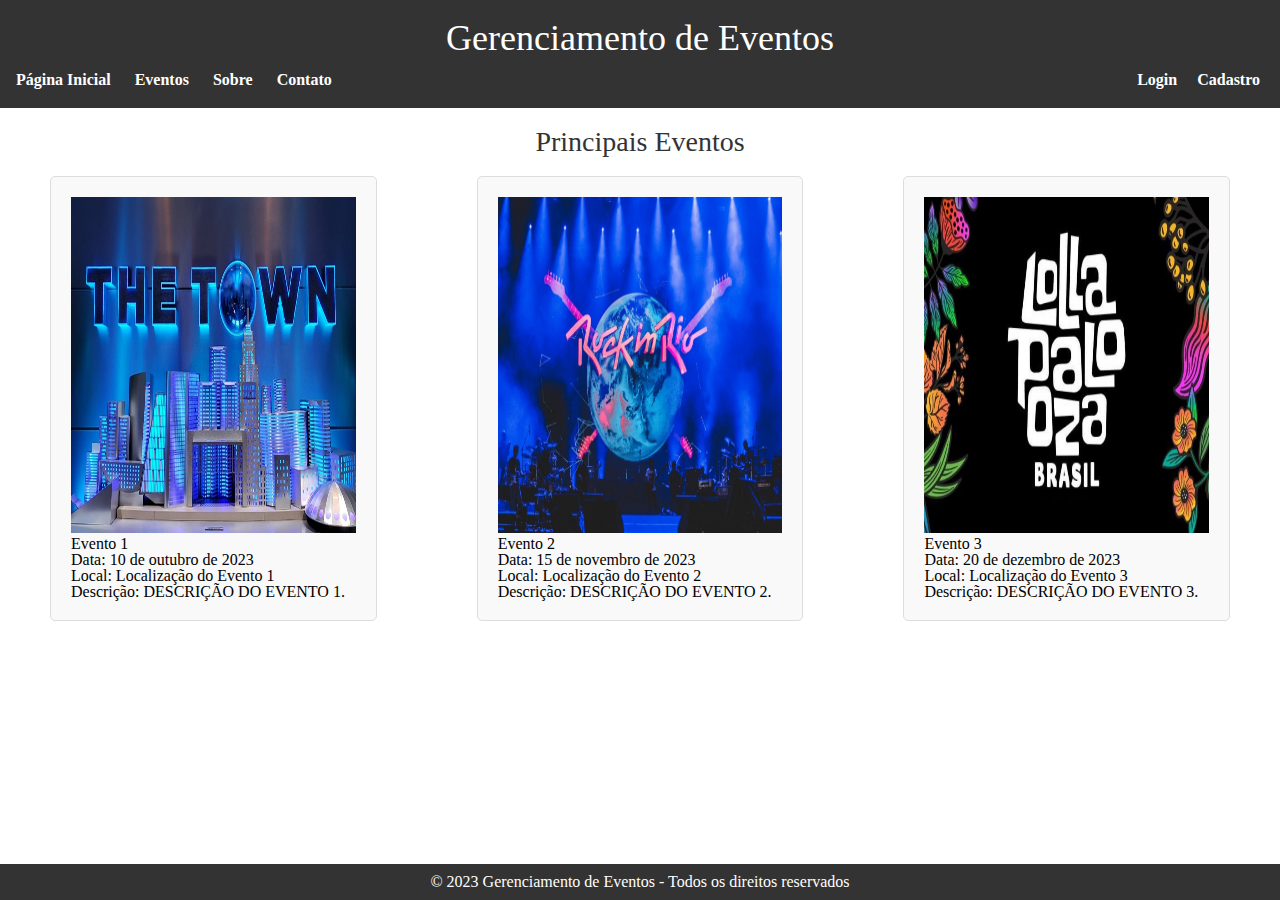
<file: PWMB_ENTREGAS/PWMB-Semana#05/InEvents/index.html>
<!DOCTYPE html>
<html lang="pt-br">

<head>
  <meta charset="UTF-8">
  <meta name="viewport" content="width=device-width, initial-scale=1.0">
  <title>Gerenciamento de Eventos</title>
  <link rel="stylesheet" href="reset.css">
  <link rel="stylesheet" href="styles_index.css">
</head>

<body>
  <header class="header">
    <h1>Gerenciamento de Eventos</h1>

    <nav>
      <ul class="menu">
        <li><a href="index.html">Página Inicial</a></li>
        <li><a href="#">Eventos</a></li>
        <li><a href="#">Sobre</a></li>
        <li><a href="#">Contato</a></li>
        <li><a href="telaDeCadastro.html">Cadastro</a></li>
        <li><a href="telaDeLogin.html">Login</a></li>
      </ul>
    </nav>

  </header>

  <main class="main">
    <h2>Principais Eventos</h2>
    <section class="event-list">

      <section class="event">
        <img src="img/The Town.jpg" alt="Evento 1">
        <h3>Evento 1</h3>
        <p>Data: 10 de outubro de 2023</p>
        <p>Local: Localização do Evento 1</p>
        <p>Descrição: DESCRIÇÃO DO EVENTO 1.</p>
      </section>

      <section class="event">
        <img src="img/Rock_In_Rio.jpeg" alt="Evento 2">
        <h3>Evento 2</h3>
        <p>Data: 15 de novembro de 2023</p>
        <p>Local: Localização do Evento 2</p>
        <p>Descrição: DESCRIÇÃO DO EVENTO 2.</p>
      </section>

      <section class="event">
        <img src="img/Lolapaloza.jpg" alt="Evento 3">
        <h3>Evento 3</h3>
        <p>Data: 20 de dezembro de 2023</p>
        <p>Local: Localização do Evento 3</p>
        <p>Descrição: DESCRIÇÃO DO EVENTO 3.</p>
      </section>

    </section>
  </main>

  <footer class="footer">
    &copy; 2023 Gerenciamento de Eventos - Todos os direitos reservados
  </footer>
</body>

</html>
</file>
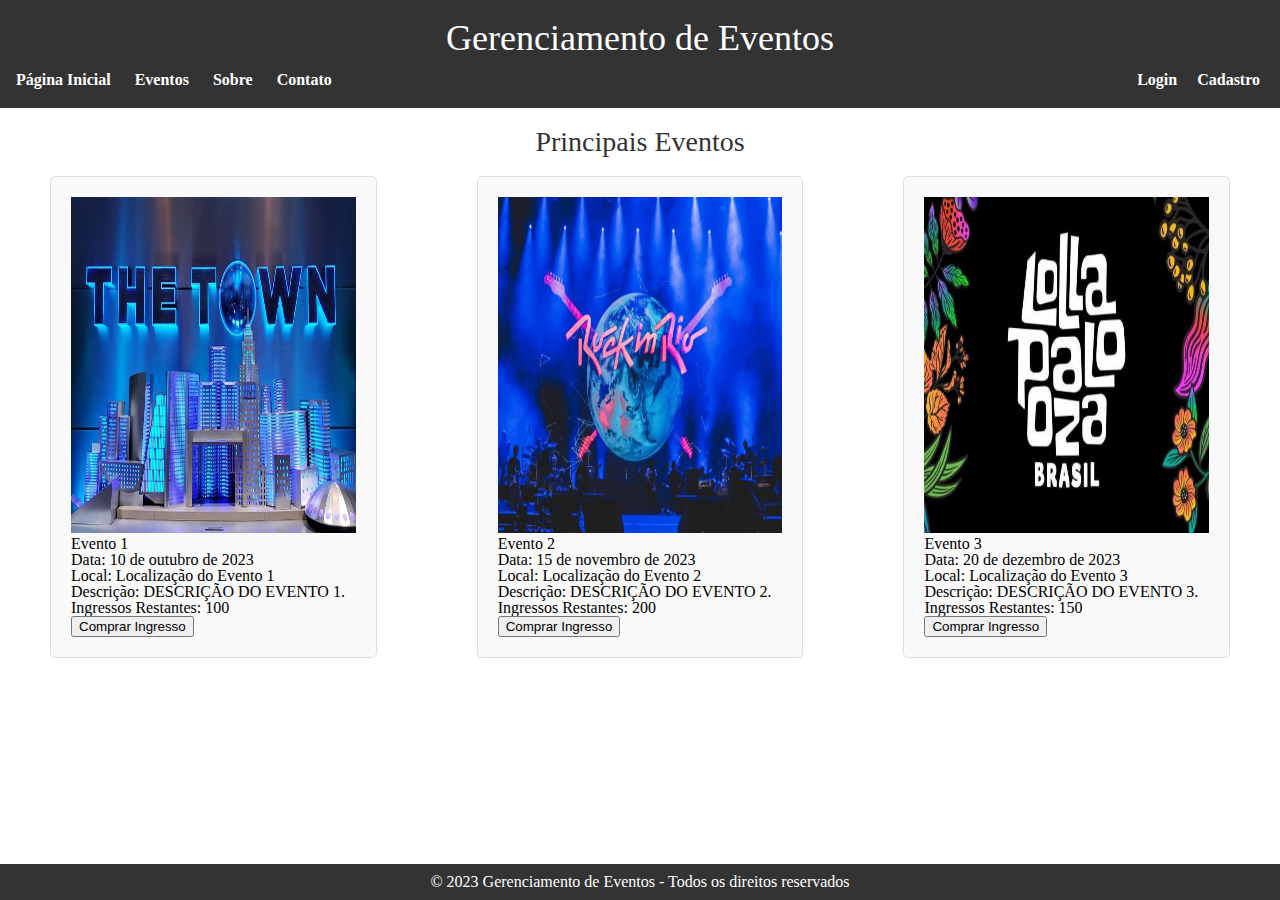
<file: PWMB_ENTREGAS/PWMB-Semana#07/InEvents/index.html>
<!DOCTYPE html>
<html lang="pt-br">

<head>
  <meta charset="UTF-8">
  <meta name="viewport" content="width=device-width, initial-scale=1.0">
  <title>Gerenciamento de Eventos</title>
  <link rel="stylesheet" href="css/layout_pagina/reset.css">
  <link rel="stylesheet" href="css/layout_pagina/cabecalho.css">
  <link rel="stylesheet" href="css/layout_pagina/footer.css">
  <link rel="stylesheet" href="css/styles_index.css">
  <link rel="stylesheet" href="css/modal.css">
</head>

<body>
  <header class="header">
    <h1>Gerenciamento de Eventos</h1>
    <nav>
      <ul class="menu">
        <li><a href="index.html">Página Inicial</a></li>
        <li><a href="#">Eventos</a></li>
        <li><a href="#">Sobre</a></li>
        <li><a href="#">Contato</a></li>
        <li><a href="telaDeCadastro.html">Cadastro</a></li>
        <li><a href="telaDeLogin.html">Login</a></li>
      </ul>
    </nav>
  </header>

  <main class="main">
    <h2>Principais Eventos</h2>
    <section class="event-list">
      <section class="event" data-evento="Evento 1">
        <img src="img/The Town.jpg" alt="Evento 1">
        <h3>Evento 1</h3>
        <p>Data: 10 de outubro de 2023</p>
        <p>Local: Localização do Evento 1</p>
        <p>Descrição: DESCRIÇÃO DO EVENTO 1.</p>
        <p>Ingressos Restantes: <span class="ingressosRestantes">100</span></p>
        <button class="comprar-ingresso-button" onclick="abrirModal(event, this)">Comprar Ingresso</button>
      </section>

      <section class="event" data-evento="Evento 2">
        <img src="img/Rock_In_Rio.jpeg" alt="Evento 2">
        <h3>Evento 2</h3>
        <p>Data: 15 de novembro de 2023</p>
        <p>Local: Localização do Evento 2</p>
        <p>Descrição: DESCRIÇÃO DO EVENTO 2.</p>
        <p>Ingressos Restantes: <span class="ingressosRestantes">200</span></p>
        <button class="comprar-ingresso-button" onclick="abrirModal(event, this)">Comprar Ingresso</button>
      </section>

      <section class="event" data-evento="Evento 3">
        <img src="img/Lolapaloza.jpg" alt="Evento 3">
        <h3>Evento 3</h3>
        <p>Data: 20 de dezembro de 2023</p>
        <p>Local: Localização do Evento 3</p>
        <p>Descrição: DESCRIÇÃO DO EVENTO 3.</p>
        <p>Ingressos Restantes: <span class="ingressosRestantes">150</span></p>
        <button class="comprar-ingresso-button" onclick="abrirModal(event, this)">Comprar Ingresso</button>
      </section>
    </section>
  </main>

  <div id="modal" class="modal">
    <div class="modal-content">
      <h2>Comprar Ingresso</h2>
      <p>Evento: <span id="nomeEventoModal"></span></p>
      <p>Quantidade: <input type="number" id="quantidadeIngressos" min="1"></p>
      <button onclick="comprarIngresso()">Confirmar Compra</button>
      <button onclick="fecharModal()">Fechar</button>
    </div>
  </div>

  <script src="js/modal.js"></script>
  <footer class="footer">
    &copy; 2023 Gerenciamento de Eventos - Todos os direitos reservados
  </footer>
</body>

</html>
</file>
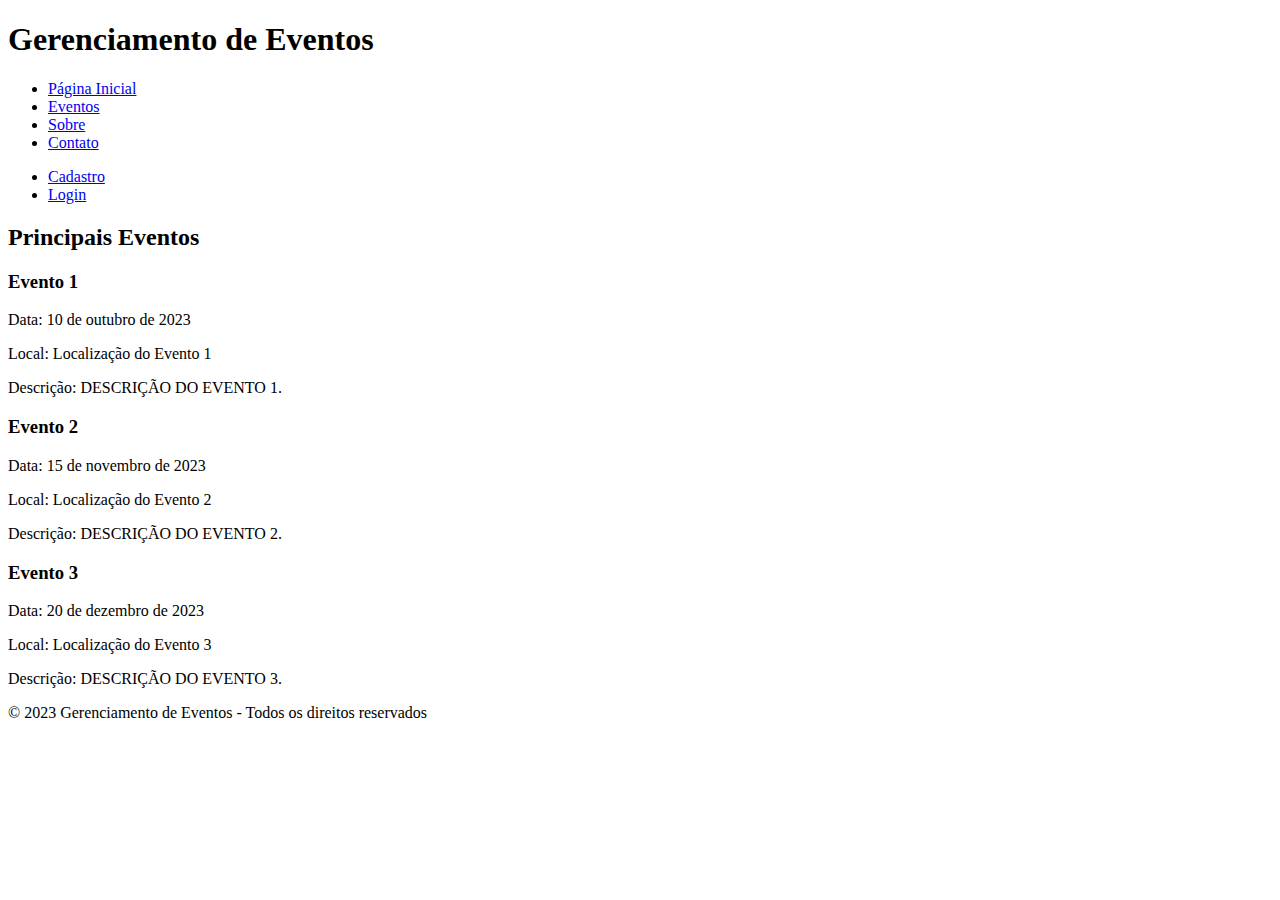
<file: PWMB_ENTREGAS/PWMB-Semana#03/esbocoSimples.html>
<!DOCTYPE html>
<html>

<head>
  <title>Sistema de Gerenciamento de Eventos - InEvents</title>
</head>


<body>
    <div>
        <h1>Gerenciamento de Eventos</h1>
    </div>
  
    <div>
        <ul>
            <li><a href="#">Página Inicial</a></li>
            <li><a href="#">Eventos</a></li>
            <li><a href="#">Sobre</a></li>
            <li><a href="#">Contato</a></li>
        </ul>
    </div>

    <div>
        <ul>
            <li><a href="#">Cadastro</a></li>
            <li><a href="#">Login</a></li>
            
        </ul>
    </div>
  
    <div>
        <h2>Principais Eventos</h2>
        <div>
            <h3>Evento 1</h3>
            <p>Data: 10 de outubro de 2023</p>
            <p>Local: Localização do Evento 1</p>
            <p>Descrição: DESCRIÇÃO DO EVENTO 1.</p>
        </div>
        <div>
            <h3>Evento 2</h3>
            <p>Data: 15 de novembro de 2023</p>
            <p>Local: Localização do Evento 2</p>
            <p>Descrição: DESCRIÇÃO DO EVENTO 2.</p>
        </div>
        <div>
            <h3>Evento 3</h3>
            <p>Data: 20 de dezembro de 2023</p>
            <p>Local: Localização do Evento 3</p>
            <p>Descrição: DESCRIÇÃO DO EVENTO 3.</p>
        </div>
    </div>
  
    <div>
        &copy; 2023 Gerenciamento de Eventos - Todos os direitos reservados
    </div>
</body>

</html>
</file>
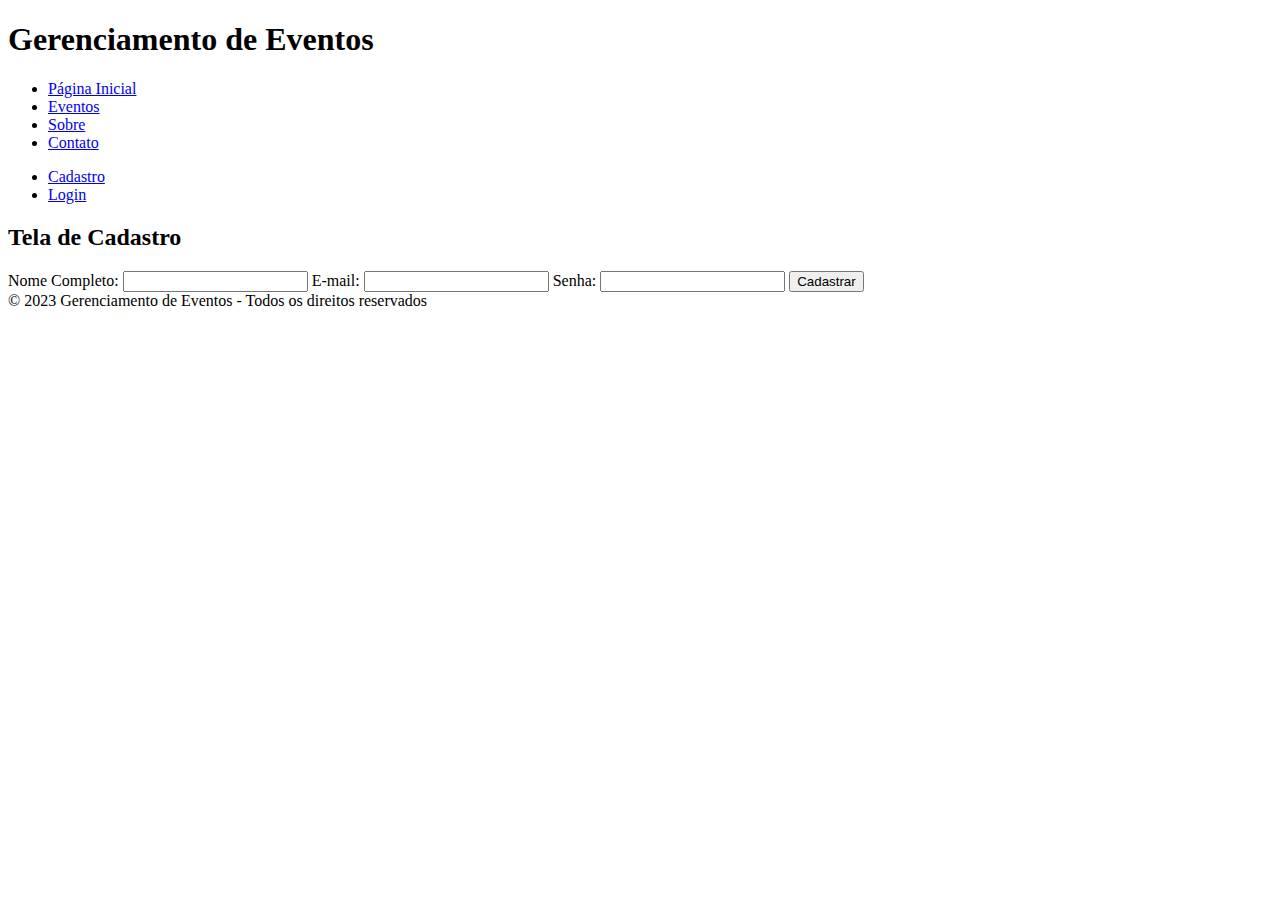
<file: PWMB_ENTREGAS/PWMB-Semana#04/InEvents/telaDeCadastro.html>
<!DOCTYPE html>
<html lang="pt-br">

<head>
  <meta charset="UTF-8">
  <meta name="viewport" content="width=device-width, initial-scale=1.0">
  <title>Tela de Cadastro</title>
</head>

<body>
  <header>
    <h1>Gerenciamento de Eventos</h1>

    <nav>
      <ul>
        <li><a href="index.html">Página Inicial</a></li>
        <li><a href="#">Eventos</a></li>
        <li><a href="#">Sobre</a></li>
        <li><a href="#">Contato</a></li>
      </ul>
    </nav>

    <nav>
      <ul>
        <li><a href="telaDeCadastro.html">Cadastro</a></li>
        <li><a href="telaDeLogin.html">Login</a></li>
      </ul>
    </nav>
  </header>
  
  <section>
    <h2>Tela de Cadastro</h2>
    
    <form action="#" method="post">
      <label for="fullname">Nome Completo:</label>
      <input type="text" id="fullname" name="fullname" required>

      <label for="email">E-mail:</label>
      <input type="text" id="email" name="email" required>

      <label for="password">Senha:</label>
      <input type="password" id="password" name="password" required>

      <input type="submit" value="Cadastrar">
    </form>
  </section>
  
  <footer>
    &copy; 2023 Gerenciamento de Eventos - Todos os direitos reservados
  </footer>
</body>

</html>
</file>
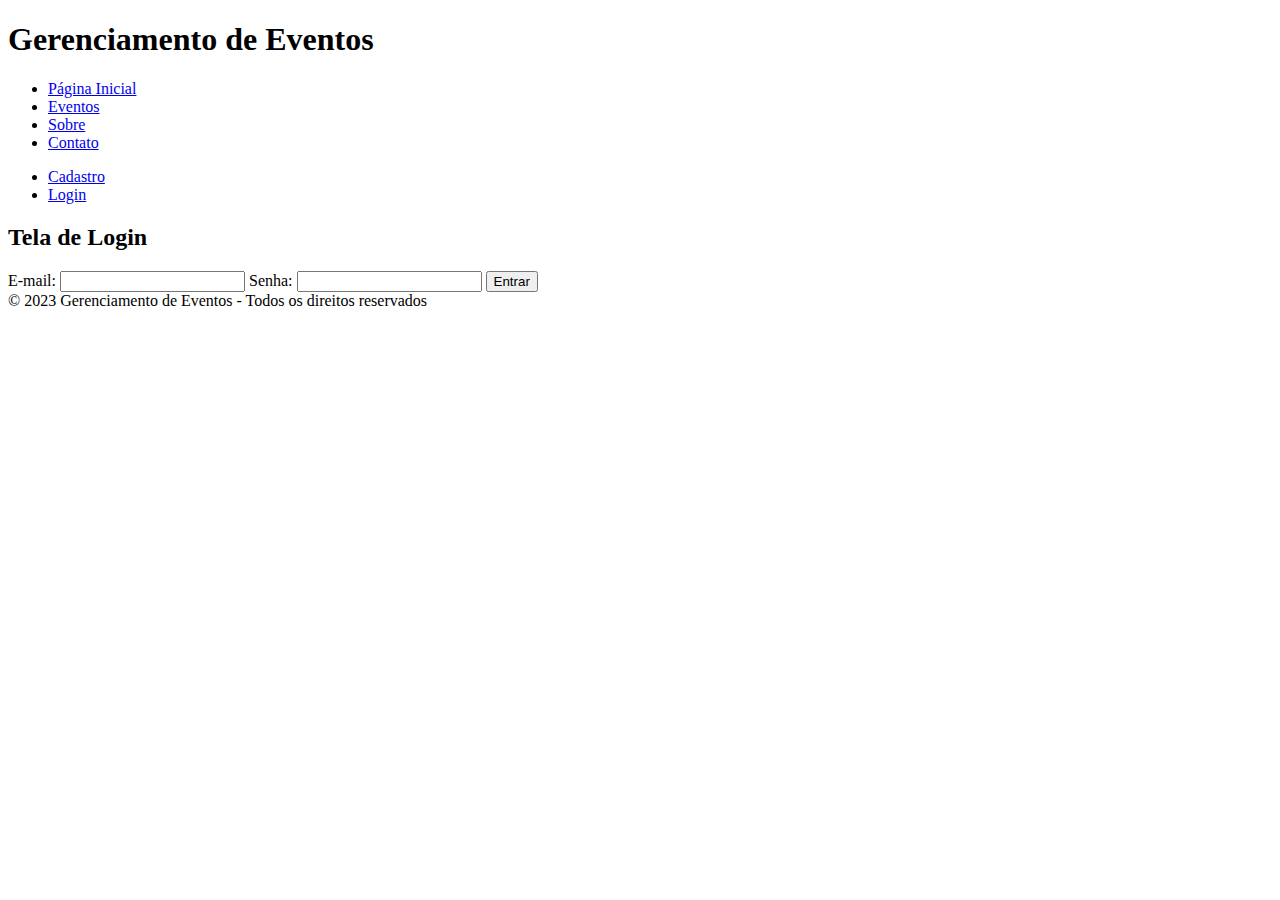
<file: PWMB_ENTREGAS/PWMB-Semana#04/InEvents/telaDeLogin.html>
<!DOCTYPE html>
<html lang="pt-br">

<head>
  <meta charset="UTF-8">
  <meta name="viewport" content="width=device-width, initial-scale=1.0">
  <title>Tela de Login</title>
</head>

<body>
  <header>
    <h1>Gerenciamento de Eventos</h1>

    <nav>
      <ul>
        <li><a href="index.html">Página Inicial</a></li>
        <li><a href="#">Eventos</a></li>
        <li><a href="#">Sobre</a></li>
        <li><a href="#">Contato</a></li>
      </ul>
    </nav>

    <nav>
      <ul>
        <li><a href="telaDeCadastro.html">Cadastro</a></li>
        <li><a href="telaDeLogin.html">Login</a></li>
      </ul>
    </nav>

  </header>

  <section>
    <h2>Tela de Login</h2>
    <form action="#" method="post">
      <label for="email">E-mail:</label>
      <input type="text" id="email" name="email" required>

      <label for="password">Senha:</label>
      <input type="password" id="password" name="password" required>

      <input type="submit" value="Entrar">
    </form>
  </section>

  <footer>
    &copy; 2023 Gerenciamento de Eventos - Todos os direitos reservados
  </footer>
</body>

</html>
</file>
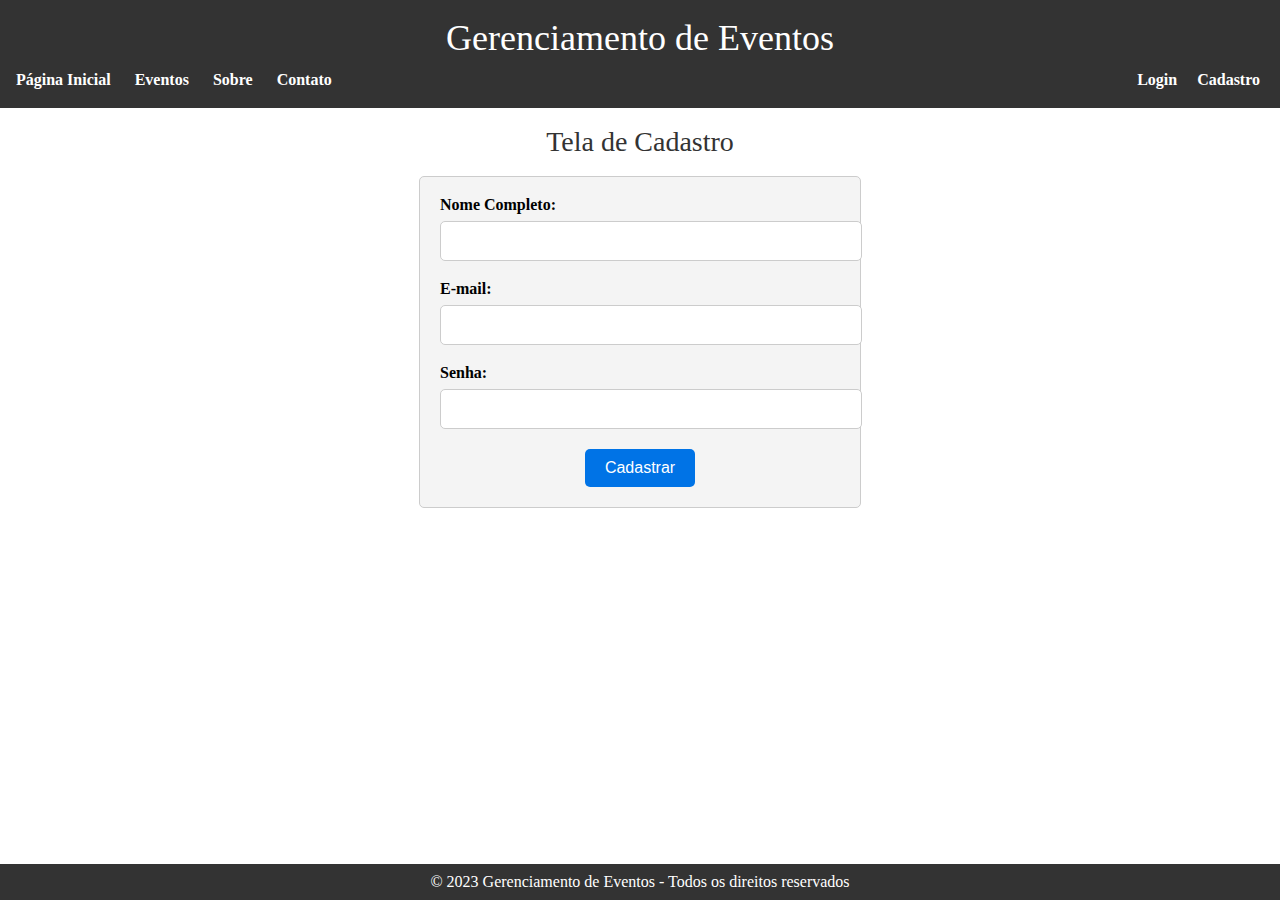
<file: PWMB_ENTREGAS/PWMB-Semana#05/InEvents/telaDeCadastro.html>
<!DOCTYPE html>
<html lang="pt-br">

<head>
  <meta charset="UTF-8">
  <meta name="viewport" content="width=device-width, initial-scale=1.0">
  <title>Tela de Cadastro</title>
  <link rel="stylesheet" href="reset.css">
  <link rel="stylesheet" href="styles_cadastro.css">
</head>

<body>
  <header class="header">
    <h1>Gerenciamento de Eventos</h1>

    <nav class="menu">
      <ul>
        <li><a href="index.html">Página Inicial</a></li>
        <li><a href="#">Eventos</a></li>
        <li><a href="#">Sobre</a></li>
        <li><a href="#">Contato</a></li>
        <li><a href="telaDeCadastro.html">Cadastro</a></li>
        <li><a href="telaDeLogin.html">Login</a></li>
      </ul>
    </nav>

  </header>
  <main class="main">
    <h2>Tela de Cadastro</h2>
    
    <form action="#" method="post" class="registration-form">
      <label for="fullname" class="form-label">Nome Completo:</label>
      <input type="text" id="fullname" name="fullname" class="form-input" required>

      <label for="email" class="form-label">E-mail:</label>
      <input type="text" id="email" name="email" class="form-input" required>

      <label for="password" class="form-label">Senha:</label>
      <input type="password" id="password" name="password" class="form-input" required>

      <input type="submit" value="Cadastrar" class="form-submit">
  </form>

  </main>
  
  
  <footer class="footer">
    &copy; 2023 Gerenciamento de Eventos - Todos os direitos reservados
  </footer>
</body>

</html>
</file>
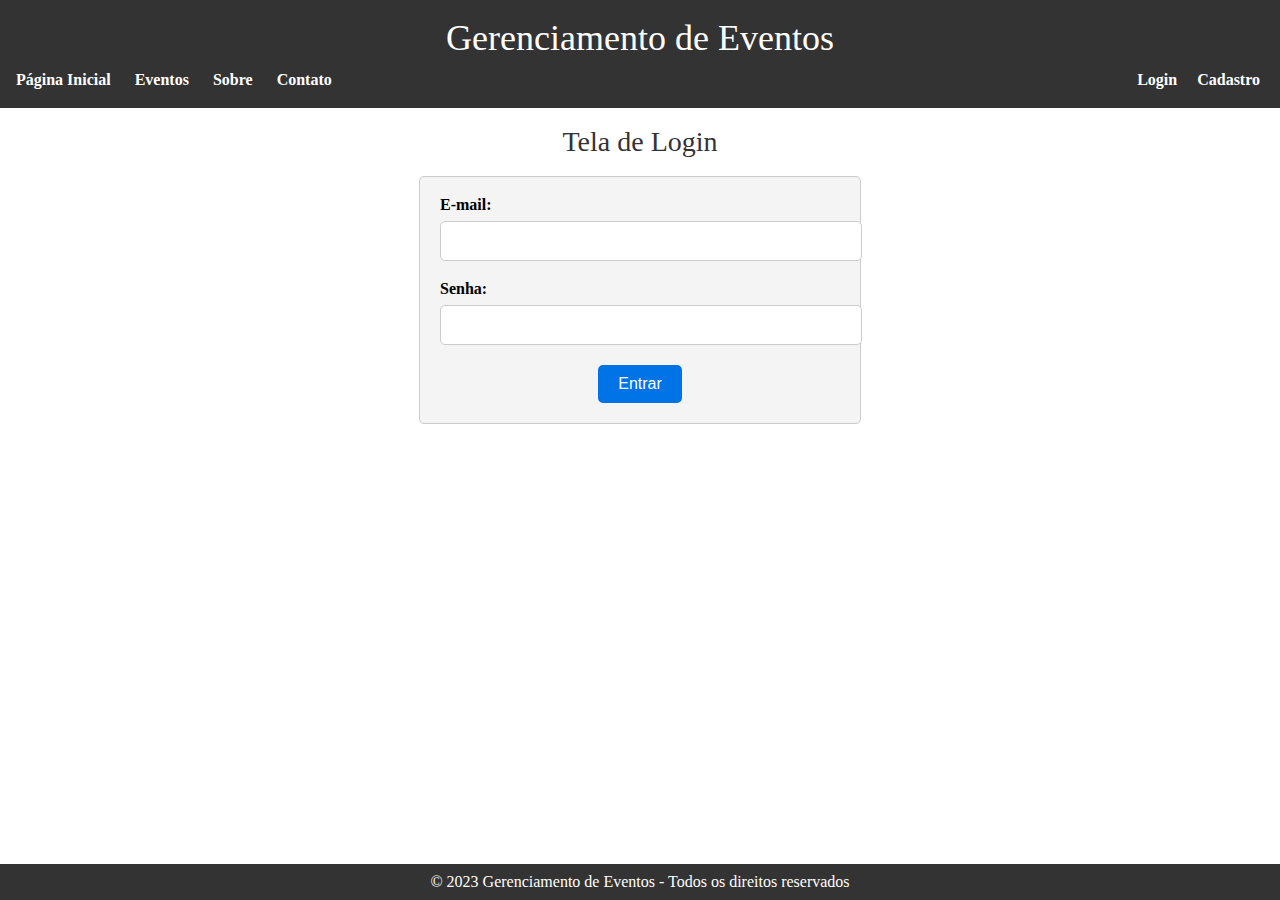
<file: PWMB_ENTREGAS/PWMB-Semana#05/InEvents/telaDeLogin.html>
<!DOCTYPE html>
<html lang="pt-br">

<head>
  <meta charset="UTF-8">
  <meta name="viewport" content="width=device-width, initial-scale=1.0">
  <title>Tela de Login</title>
  <link rel="stylesheet" href="reset.css">
  <link rel="stylesheet" href="styles_login.css">
</head>

<body>
  <header class="header">
    <h1>Gerenciamento de Eventos</h1>

    <nav class="menu">
      <ul>
        <li><a href="index.html">Página Inicial</a></li>
        <li><a href="#">Eventos</a></li>
        <li><a href="#">Sobre</a></li>
        <li><a href="#">Contato</a></li>
        <li><a href="telaDeCadastro.html">Cadastro</a></li>
        <li><a href="telaDeLogin.html">Login</a></li>
      </ul>
    </nav>


  </header>

  <main class="main">
    <h2>Tela de Login</h2>
    <form action="#" method="post" class="login-form">
      <label for="email" class="form-label">E-mail:</label>
      <input type="text" id="email" name="email" class="form-input" required>

      <label for="password" class="form-label">Senha:</label>
      <input type="password" id="password" name="password" class="form-input" required>

      <input type="submit" value="Entrar" class="form-submit">
  </form>

  </main>
    

  <footer class="footer">
    &copy; 2023 Gerenciamento de Eventos - Todos os direitos reservados
  </footer>
</body>

</html>
</file>
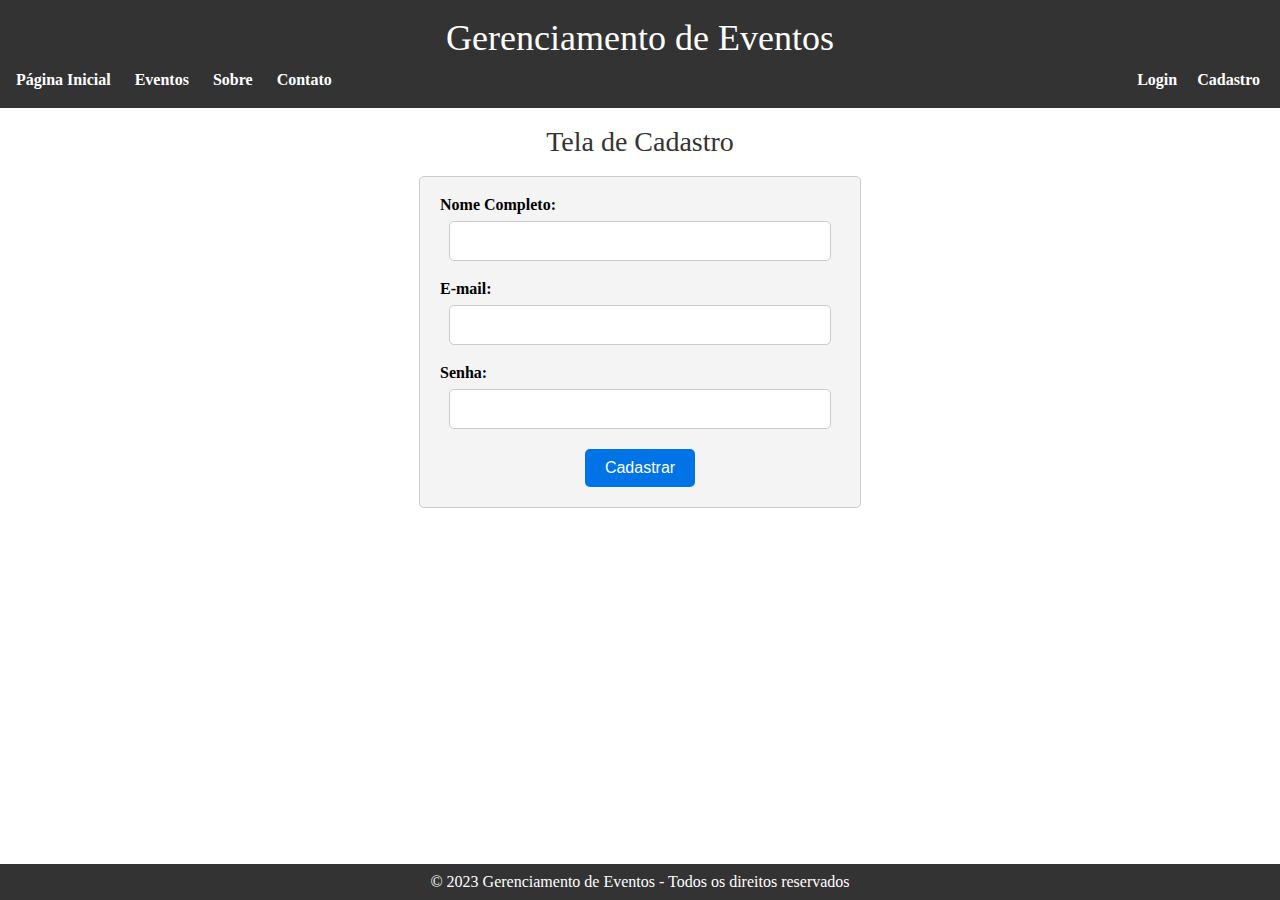
<file: PWMB_ENTREGAS/PWMB-Semana#06/InEvents/telaDeCadastro.html>
<!DOCTYPE html>
<html lang="pt-br">

<head>
  <meta charset="UTF-8">
  <meta name="viewport" content="width=device-width, initial-scale=1.0">
  <title>Tela de Cadastro</title>
  <link rel="stylesheet" href="reset.css">
  <link rel="stylesheet" href="styles_cadastro.css">
</head>

<body>
  <header class="header">
    <h1>Gerenciamento de Eventos</h1>

    <nav class="menu">
      <ul>
        <li><a href="index.html">Página Inicial</a></li>
        <li><a href="#">Eventos</a></li>
        <li><a href="#">Sobre</a></li>
        <li><a href="#">Contato</a></li>
        <li><a href="telaDeCadastro.html">Cadastro</a></li>
        <li><a href="telaDeLogin.html">Login</a></li>
      </ul>
    </nav>

  </header>
  <main class="main">
    <h2>Tela de Cadastro</h2>
    
    <form action="#" method="post" class="registration-form">
      <label for="fullname" class="form-label">Nome Completo:</label>
      <input type="text" id="fullname" name="fullname" class="form-input" required>

      <label for="email" class="form-label">E-mail:</label>
      <input type="text" id="email" name="email" class="form-input" required>

      <label for="password" class="form-label">Senha:</label>
      <input type="password" id="password" name="password" class="form-input" required>

      <input type="submit" value="Cadastrar" class="form-submit">
  </form>

  </main>
  <script type="module" src="js/telaDeCadastro.js"></script>
  
  <footer class="footer">
    &copy; 2023 Gerenciamento de Eventos - Todos os direitos reservados
  </footer>
</body>

</html>
</file>
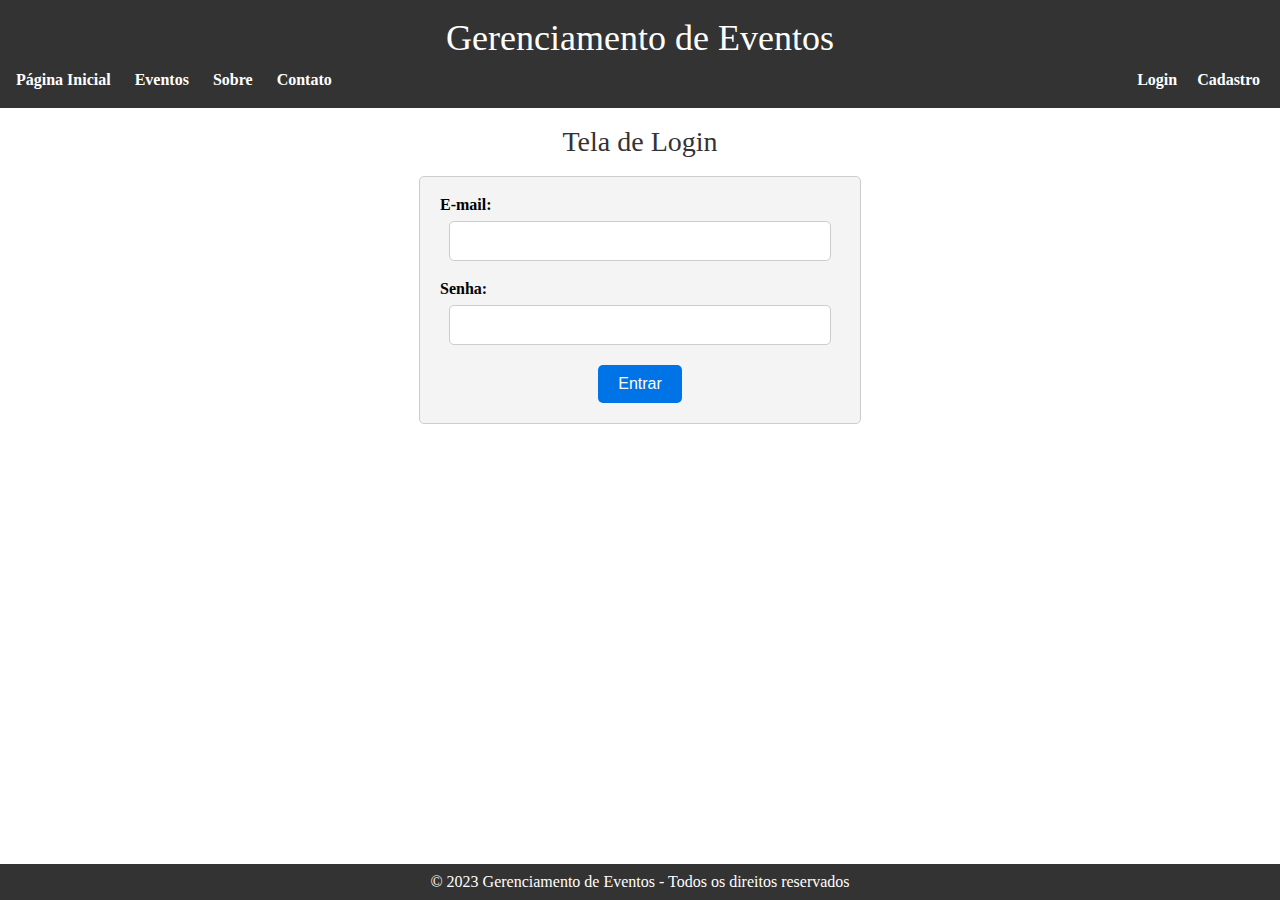
<file: PWMB_ENTREGAS/PWMB-Semana#06/InEvents/telaDeLogin.html>
<!DOCTYPE html>
<html lang="pt-br">

<head>
  <meta charset="UTF-8">
  <meta name="viewport" content="width=device-width, initial-scale=1.0">
  <title>Tela de Login</title>
  <link rel="stylesheet" href="reset.css">
  <link rel="stylesheet" href="styles_login.css">
</head>

<body>
  <header class="header">
    <h1>Gerenciamento de Eventos</h1>

    <nav class="menu">
      <ul>
        <li><a href="index.html">Página Inicial</a></li>
        <li><a href="#">Eventos</a></li>
        <li><a href="#">Sobre</a></li>
        <li><a href="#">Contato</a></li>
        <li><a href="telaDeCadastro.html">Cadastro</a></li>
        <li><a href="telaDeLogin.html">Login</a></li>
      </ul>
    </nav>


  </header>

  <main class="main">
    <h2>Tela de Login</h2>
    <form action="#" method="post" class="login-form">
      <label for="email" class="form-label">E-mail:</label>
      <input type="text" id="email" name="email" class="form-input" required>

      <label for="password" class="form-label">Senha:</label>
      <input type="password" id="password" name="password" class="form-input" required>

      <input type="submit" value="Entrar" class="form-submit">
  </form>

  </main>
    <script type="module" src="js/telaDeLogin.js"></script>

  <footer class="footer">
    &copy; 2023 Gerenciamento de Eventos - Todos os direitos reservados
  </footer>
</body>

</html>
</file>
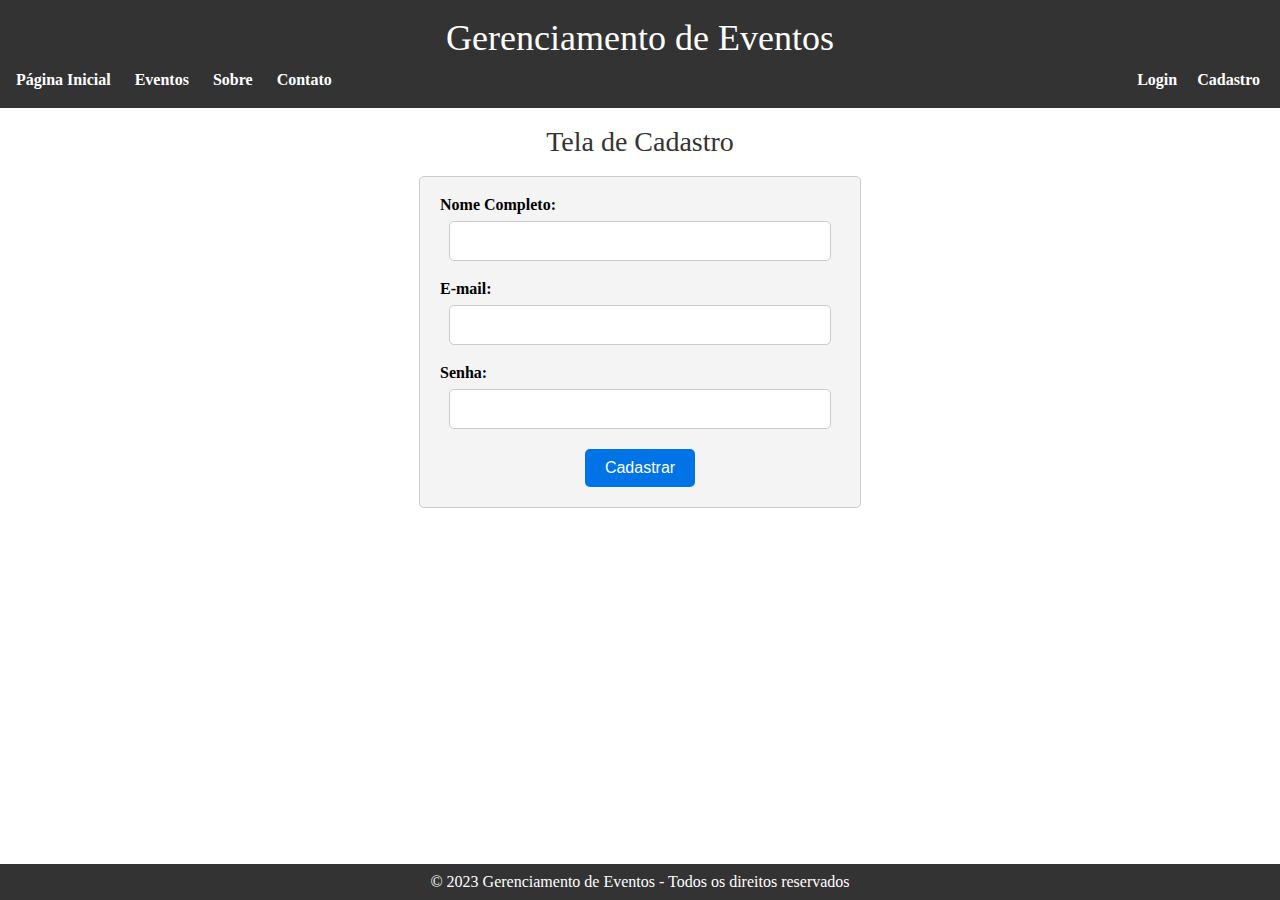
<file: PWMB_ENTREGAS/PWMB-Semana#07/InEvents/telaDeCadastro.html>
<!DOCTYPE html>
<html lang="pt-br">

<head>
  <meta charset="UTF-8">
  <meta name="viewport" content="width=device-width, initial-scale=1.0">
  <title>Tela de Cadastro</title>
  <link rel="stylesheet" href="css/layout_pagina/reset.css">
  <link rel="stylesheet" href="css/layout_pagina/cabecalho.css">
  <link rel="stylesheet" href="css/layout_pagina/footer.css">
  <link rel="stylesheet" href="css/styles_cadastro.css">
</head>

<body>
  <header class="header">
    <h1>Gerenciamento de Eventos</h1>

    <nav class="menu">
      <ul>
        <li><a href="index.html">Página Inicial</a></li>
        <li><a href="#">Eventos</a></li>
        <li><a href="#">Sobre</a></li>
        <li><a href="#">Contato</a></li>
        <li><a href="telaDeCadastro.html">Cadastro</a></li>
        <li><a href="telaDeLogin.html">Login</a></li>
      </ul>
    </nav>

  </header>
  <main class="main">
    <h2>Tela de Cadastro</h2>
    
    <form action="#" method="post" class="registration-form">
      <label for="fullname" class="form-label">Nome Completo:</label>
      <input type="text" id="fullname" name="fullname" class="form-input" required>

      <label for="email" class="form-label">E-mail:</label>
      <input type="text" id="email" name="email" class="form-input" required>

      <label for="password" class="form-label">Senha:</label>
      <input type="password" id="password" name="password" class="form-input" required>

      <input type="submit" value="Cadastrar" class="form-submit">
  </form>

  </main>
  <script type="module" src="js/telaDeCadastro.js"></script>
  
  <footer class="footer">
    &copy; 2023 Gerenciamento de Eventos - Todos os direitos reservados
  </footer>
</body>

</html>
</file>
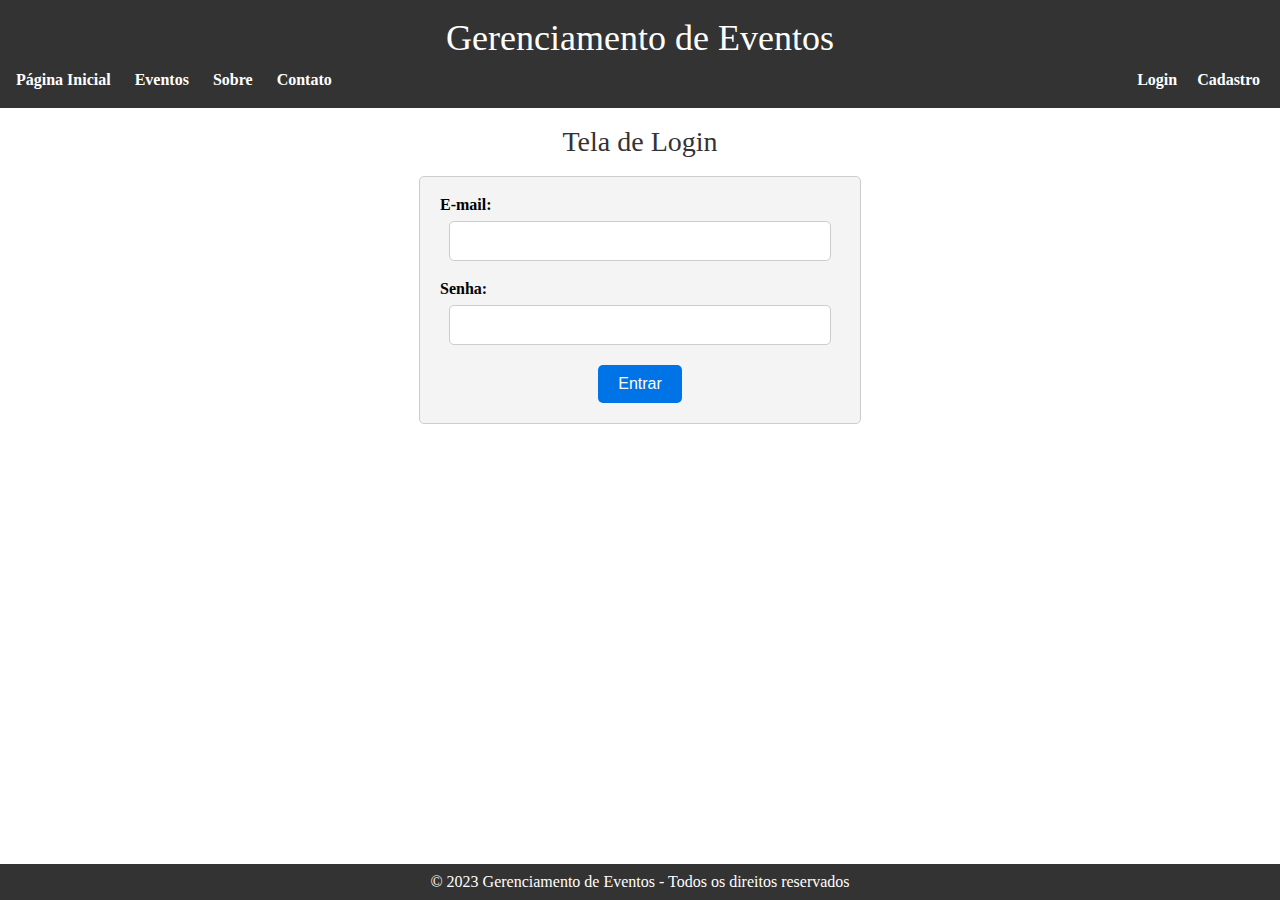
<file: PWMB_ENTREGAS/PWMB-Semana#07/InEvents/telaDeLogin.html>
<!DOCTYPE html>
<html lang="pt-br">

<head>
  <meta charset="UTF-8">
  <meta name="viewport" content="width=device-width, initial-scale=1.0">
  <title>Tela de Login</title>
  <link rel="stylesheet" href="css/layout_pagina/reset.css">
  <link rel="stylesheet" href="css/layout_pagina/cabecalho.css">
  <link rel="stylesheet" href="css/layout_pagina/footer.css">
  <link rel="stylesheet" href="css/styles_login.css">
</head>

<body>
  <header class="header">
    <h1>Gerenciamento de Eventos</h1>

    <nav class="menu">
      <ul>
        <li><a href="index.html">Página Inicial</a></li>
        <li><a href="#">Eventos</a></li>
        <li><a href="#">Sobre</a></li>
        <li><a href="#">Contato</a></li>
        <li><a href="telaDeCadastro.html">Cadastro</a></li>
        <li><a href="telaDeLogin.html">Login</a></li>
      </ul>
    </nav>


  </header>

  <main class="main">
    <h2>Tela de Login</h2>
    <form action="#" method="post" class="login-form">
      <label for="email" class="form-label">E-mail:</label>
      <input type="text" id="email" name="email" class="form-input" required>

      <label for="password" class="form-label">Senha:</label>
      <input type="password" id="password" name="password" class="form-input" required>

      <input type="submit" value="Entrar" class="form-submit">
  </form>

  </main>
    <script type="module" src="js/telaDeLogin.js"></script>

  <footer class="footer">
    &copy; 2023 Gerenciamento de Eventos - Todos os direitos reservados
  </footer>
</body>

</html>
</file>
<file: PWMB_ENTREGAS/PWMB-Semana#05/InEvents/styles_index.css>
.header {
  background-color: #333;
  color: #fff;
  text-align: center;
  padding: 20px 0;
}

.header h1 {
  font-size: 36px;
  margin: 0;
}

.menu {
  list-style: none;
  padding: 0;
  margin: 0;
  text-align: left;
}

.menu li {
  display: inline;
  margin-right: 20px;
}

.menu a {
  text-decoration: none;
  color: #fff;
  font-weight: bold;
  transition: color 0.3s;
}

.menu a:hover {
  color: #FF5733;
}

.header {
  background-color: #333;
  color: #fff;
  text-align: center;
  padding: 20px 0;
}

.header h1 {
  font-size: 36px;
  margin: 0;
}


/* Estilo para o menu de navegação principal */
.menu {
  list-style: none;
  padding: 0;
  margin-top: 1em;
  margin-left: 1em;
  text-align: left;
}

.menu li {
  display: inline;
  margin-right: 20px;
}

.menu a {
  text-decoration: none;
  color: #fff;
  font-weight: bold;
  transition: color 0.3s;
}

.menu a:hover {
  color: #FF5733;
}
.menu li:nth-child(5),li:nth-child(6){ 
  float: right;
}

/* Estilo para o título da seção principal */
.main h2 {
  font-size: 28px;
  margin-top: 20px;
  margin-bottom: 20px;
  color: #333;
  text-align: center;
}

/* Estilo para os eventos */
.event-list {
  display: flex;
  flex-wrap: wrap;
  justify-content: space-between;
}

.event {
  background-color: #f9f9f9;
  border: 1px solid #ddd;
  padding: 20px;
  border-radius: 5px;
  flex-basis: calc(33.33% - 100px); /* 3 eventos por linha com espaço entre eles */
  margin-left: 50px;
  margin-right: 50px;
  margin-bottom: 20px; /* Adicione espaço entre as linhas de eventos */
  box-sizing: border-box; /* Garante que a largura inclua padding e borda */
}

.event img {
  max-width: 100%; /* Todas as imagens têm largura máxima de 100% */
  height: 21em;
}

.footer {
  background-color: #333;
  color: #fff;
  text-align: center;
  padding: 10px 0;
  
  bottom: 0;
  position: fixed;
  width: 100%;  
}
</file>
<file: PWMB_ENTREGAS/PWMB-Semana#07/InEvents/css/layout_pagina/cabecalho.css>
.header {
    background-color: #333;
    color: #fff;
    text-align: center;
    padding: 20px 0;
  }
  
  .header h1 {
    font-size: 36px;
    margin: 0;
  }
  
  .menu {
    list-style: none;
    padding: 0;
    margin: 0;
    text-align: left;
  }
  
  .menu li {
    display: inline;
    margin-right: 20px;
  }
  
  .menu a {
    text-decoration: none;
    color: #fff;
    font-weight: bold;
    transition: color 0.3s;
  }
  
  .menu a:hover {
    color: #FF5733;
  }
  
  .header {
    background-color: #333;
    color: #fff;
    text-align: center;
    padding: 20px 0;
  }
  
  .header h1 {
    font-size: 36px;
    margin: 0;
  }
  
  .menu {
    list-style: none;
    padding: 0;
    margin-top: 1em;
    margin-left: 1em;
    text-align: left;
  }
  
  .menu li {
    display: inline;
    margin-right: 20px;
  }
  
  .menu a {
    text-decoration: none;
    color: #fff;
    font-weight: bold;
    transition: color 0.3s;
  }
  
  .menu a:hover {
    color: #FF5733;
  }
  .menu li:nth-child(5),li:nth-child(6){ 
    float: right;
  }
  
  .main h2 {
    font-size: 28px;
    margin-top: 20px;
    margin-bottom: 20px;
    color: #333;
    text-align: center;
  }
</file>
<file: PWMB_ENTREGAS/PWMB-Semana#07/InEvents/css/layout_pagina/footer.css>
.footer {
    background-color: #333;
    color: #fff;
    text-align: center;
    padding: 10px 0;
    
    bottom: 0;
    position: fixed;
    width: 100%;  
  }
</file>
<file: PWMB_ENTREGAS/PWMB-Semana#07/InEvents/css/styles_index.css>
.event-list {
  display: flex;
  flex-wrap: wrap;
  justify-content: space-between;
}

.event {
  background-color: #f9f9f9;
  border: 1px solid #ddd;
  padding: 20px;
  border-radius: 5px;
  flex-basis: calc(33.33% - 100px);
  margin-left: 50px;
  margin-right: 50px;
  margin-bottom: 20px;
  box-sizing: border-box;
}

.event img {
  max-width: 100%;
  height: 21em;
}
</file>
<file: PWMB_ENTREGAS/PWMB-Semana#07/InEvents/css/modal.css>
.modal {
  display: none;
  position: fixed;
  top: 0;
  left: 0;
  width: 100%;
  height: 100%;
  background-color: rgba(0, 0, 0, 0.5);
  justify-content: center;
  align-items: center;
}

.modal-content {
  background-color: #fff;
  padding: 20px;
  border-radius: 5px;
}
</file>
<file: PWMB_ENTREGAS/PWMB-Semana#05/InEvents/styles_cadastro.css>
.header {
    background-color: #333;
    color: #fff;
    text-align: center;
    padding: 20px 0;
}

.header h1 {
    font-size: 36px;
    margin: 0;
}

.menu {
    list-style: none;
    padding: 0;
    margin: 0;
    text-align: left;
}

.menu li {
    display: inline;
    margin-right: 20px;
}

.menu a {
    text-decoration: none;
    color: #fff;
    font-weight: bold;
    transition: color 0.3s;
}

.menu a:hover {
    color: #FF5733;
}

.header {
    background-color: #333;
    color: #fff;
    text-align: center;
    padding: 20px 0;
}

.header h1 {
    font-size: 36px;
    margin: 0;
}

.menu {
    list-style: none;
    padding: 0;
    margin-top: 1em;
    margin-left: 1em;
    text-align: left;
}

.menu li {
    display: inline;
    margin-right: 20px;
}

.menu a {
    text-decoration: none;
    color: #fff;
    font-weight: bold;
    transition: color 0.3s;
}

.menu a:hover {
    color: #FF5733;
}

.menu li:nth-child(5),
li:nth-child(6) {
    float: right;
}

.main h2 {
    font-size: 28px;
    margin-top: 20px;
    margin-bottom: 20px;
    color: #333;
    text-align: center;
}

.registration-form {
    max-width: 400px;
    margin: 0 auto;
    padding: 20px;
    background-color: #f4f4f4;
    border: 1px solid #ccc;
    border-radius: 5px;
    text-align: center; 
}

.form-label {
    display: block;
    margin-bottom: 8px;
    font-weight: bold;
    text-align: left;
}

.form-input {
    width: 100%;
    padding: 10px;
    margin-bottom: 20px;
    border: 1px solid #ccc;
    border-radius: 5px;
    font-size: 16px;
}

.form-submit {
    background-color: #0073e6;
    color: #fff;
    border: none;
    border-radius: 5px;
    padding: 10px 20px;
    font-size: 16px;
    cursor: pointer;
}

.form-submit:hover {
    background-color: #005bb7;
}


.footer {
    background-color: #333;
    color: #fff;
    text-align: center;
    padding: 10px 0;

    bottom: 0;
    position: fixed;
    width: 100%;
}
</file>
<file: PWMB_ENTREGAS/PWMB-Semana#05/InEvents/styles_login.css>
.header {
    background-color: #333;
    color: #fff;
    text-align: center;
    padding: 20px 0;
}

.header h1 {
    font-size: 36px;
    margin: 0;
}

.menu {
    list-style: none;
    padding: 0;
    margin: 0;
    text-align: left;
}

.menu li {
    display: inline;
    margin-right: 20px;
}

.menu a {
    text-decoration: none;
    color: #fff;
    font-weight: bold;
    transition: color 0.3s;
}

.menu a:hover {
    color: #FF5733;
}

.header {
    background-color: #333;
    color: #fff;
    text-align: center;
    padding: 20px 0;
}

.header h1 {
    font-size: 36px;
    margin: 0;
}

.menu {
    list-style: none;
    padding: 0;
    margin-top: 1em;
    margin-left: 1em;
    text-align: left;
}

.menu li {
    display: inline;
    margin-right: 20px;
}

.menu a {
    text-decoration: none;
    color: #fff;
    font-weight: bold;
    transition: color 0.3s;
}

.menu a:hover {
    color: #FF5733;
}

.menu li:nth-child(5),
li:nth-child(6) {
    float: right;
}

.main h2 {
    font-size: 28px;
    margin-top: 20px;
    margin-bottom: 20px;
    color: #333;
    text-align: center;
}

.login-form {
    max-width: 400px;
    margin: 0 auto;
    padding: 20px;
    background-color: #f4f4f4;
    border: 1px solid #ccc;
    border-radius: 5px;
    text-align: center; /* Centralize o conteúdo do formulário */
}

/* Estilos para rótulos de campo */
.form-label {
    display: block;
    margin-bottom: 8px;
    font-weight: bold;
    text-align: left; /* Alinhe os rótulos à esquerda */
}

/* Estilos para campos de entrada de texto e senha */
.form-input {
    width: 100%;
    padding: 10px;
    margin-bottom: 20px;
    border: 1px solid #ccc;
    border-radius: 5px;
    font-size: 16px;
}

/* Estilos para o botão de envio */
.form-submit {
    background-color: #0073e6;
    color: #fff;
    border: none;
    border-radius: 5px;
    padding: 10px 20px;
    font-size: 16px;
    cursor: pointer;
}

/* Estilos para o botão de envio ao passar o mouse */
.form-submit:hover {
    background-color: #005bb7;
}


.footer {
    background-color: #333;
    color: #fff;
    text-align: center;
    padding: 10px 0;

    bottom: 0;
    position: fixed;
    width: 100%;
}
</file>
<file: PWMB_ENTREGAS/PWMB-Semana#06/InEvents/styles_cadastro.css>
.header {
    background-color: #333;
    color: #fff;
    text-align: center;
    padding: 20px 0;
}

.header h1 {
    font-size: 36px;
    margin: 0;
}

.menu {
    list-style: none;
    padding: 0;
    margin: 0;
    text-align: left;
}

.menu li {
    display: inline;
    margin-right: 20px;
}

.menu a {
    text-decoration: none;
    color: #fff;
    font-weight: bold;
    transition: color 0.3s;
}

.menu a:hover {
    color: #FF5733;
}

.header {
    background-color: #333;
    color: #fff;
    text-align: center;
    padding: 20px 0;
}

.header h1 {
    font-size: 36px;
    margin: 0;
}

.menu {
    list-style: none;
    padding: 0;
    margin-top: 1em;
    margin-left: 1em;
    text-align: left;
}

.menu li {
    display: inline;
    margin-right: 20px;
}

.menu a {
    text-decoration: none;
    color: #fff;
    font-weight: bold;
    transition: color 0.3s;
}

.menu a:hover {
    color: #FF5733;
}

.menu li:nth-child(5),
li:nth-child(6) {
    float: right;
}

.main h2 {
    font-size: 28px;
    margin-top: 20px;
    margin-bottom: 20px;
    color: #333;
    text-align: center;
}

.registration-form {
    max-width: 400px;
    margin: 0 auto;
    padding: 20px;
    background-color: #f4f4f4;
    border: 1px solid #ccc;
    border-radius: 5px;
    text-align: center; 
}

.form-label {
    display: block;
    margin-bottom: 8px;
    font-weight: bold;
    text-align: left;
}

.form-input {
    width: 90%;
    padding: 10px;
    margin-bottom: 20px;
    border: 1px solid #ccc;
    border-radius: 5px;
    font-size: 16px;
}

.form-submit {
    background-color: #0073e6;
    color: #fff;
    border: none;
    border-radius: 5px;
    padding: 10px 20px;
    font-size: 16px;
    cursor: pointer;
}

.form-submit:hover {
    background-color: #005bb7;
}

.footer {
    background-color: #333;
    color: #fff;
    text-align: center;
    padding: 10px 0;

    bottom: 0;
    position: fixed;
    width: 100%;
}
</file>
<file: PWMB_ENTREGAS/PWMB-Semana#06/InEvents/styles_login.css>
.header {
    background-color: #333;
    color: #fff;
    text-align: center;
    padding: 20px 0;
}

.header h1 {
    font-size: 36px;
    margin: 0;
}

.menu {
    list-style: none;
    padding: 0;
    margin: 0;
    text-align: left;
}

.menu li {
    display: inline;
    margin-right: 20px;
}

.menu a {
    text-decoration: none;
    color: #fff;
    font-weight: bold;
    transition: color 0.3s;
}

.menu a:hover {
    color: #FF5733;
}

.header {
    background-color: #333;
    color: #fff;
    text-align: center;
    padding: 20px 0;
}

.header h1 {
    font-size: 36px;
    margin: 0;
}

.menu {
    list-style: none;
    padding: 0;
    margin-top: 1em;
    margin-left: 1em;
    text-align: left;
}

.menu li {
    display: inline;
    margin-right: 20px;
}

.menu a {
    text-decoration: none;
    color: #fff;
    font-weight: bold;
    transition: color 0.3s;
}

.menu a:hover {
    color: #FF5733;
}

.menu li:nth-child(5),
li:nth-child(6) {
    float: right;
}

.main h2 {
    font-size: 28px;
    margin-top: 20px;
    margin-bottom: 20px;
    color: #333;
    text-align: center;
}

.login-form {
    max-width: 400px;
    margin: 0 auto;
    padding: 20px;
    background-color: #f4f4f4;
    border: 1px solid #ccc;
    border-radius: 5px;
    text-align: center; 
}

.form-label {
    display: block;
    margin-bottom: 8px;
    font-weight: bold;
    text-align: left; 
}

.form-input {
    width: 90%;
    padding: 10px;
    margin-bottom: 20px;
    border: 1px solid #ccc;
    border-radius: 5px;
    font-size: 16px;
}

.form-submit {
    background-color: #0073e6;
    color: #fff;
    border: none;
    border-radius: 5px;
    padding: 10px 20px;
    font-size: 16px;
    cursor: pointer;
}

.form-submit:hover {
    background-color: #005bb7;
}

.footer {
    background-color: #333;
    color: #fff;
    text-align: center;
    padding: 10px 0;

    bottom: 0;
    position: fixed;
    width: 100%;
}
</file>
<file: PWMB_ENTREGAS/PWMB-Semana#07/InEvents/css/styles_cadastro.css>
.registration-form {
    max-width: 400px;
    margin: 0 auto;
    padding: 20px;
    background-color: #f4f4f4;
    border: 1px solid #ccc;
    border-radius: 5px;
    text-align: center;
}

.form-label {
    display: block;
    margin-bottom: 8px;
    font-weight: bold;
    text-align: left;
}

.form-input {
    width: 90%;
    padding: 10px;
    margin-bottom: 20px;
    border: 1px solid #ccc;
    border-radius: 5px;
    font-size: 16px;
}

.form-submit {
    background-color: #0073e6;
    color: #fff;
    border: none;
    border-radius: 5px;
    padding: 10px 20px;
    font-size: 16px;
    cursor: pointer;
}

.form-submit:hover {
    background-color: #005bb7;
}
</file>
<file: PWMB_ENTREGAS/PWMB-Semana#07/InEvents/css/styles_login.css>
.login-form {
    max-width: 400px;
    margin: 0 auto;
    padding: 20px;
    background-color: #f4f4f4;
    border: 1px solid #ccc;
    border-radius: 5px;
    text-align: center;
}

.form-label {
    display: block;
    margin-bottom: 8px;
    font-weight: bold;
    text-align: left;
}

.form-input {
    width: 90%;
    padding: 10px;
    margin-bottom: 20px;
    border: 1px solid #ccc;
    border-radius: 5px;
    font-size: 16px;
}

.form-submit {
    background-color: #0073e6;
    color: #fff;
    border: none;
    border-radius: 5px;
    padding: 10px 20px;
    font-size: 16px;
    cursor: pointer;
}

.form-submit:hover {
    background-color: #005bb7;
}
</file>
